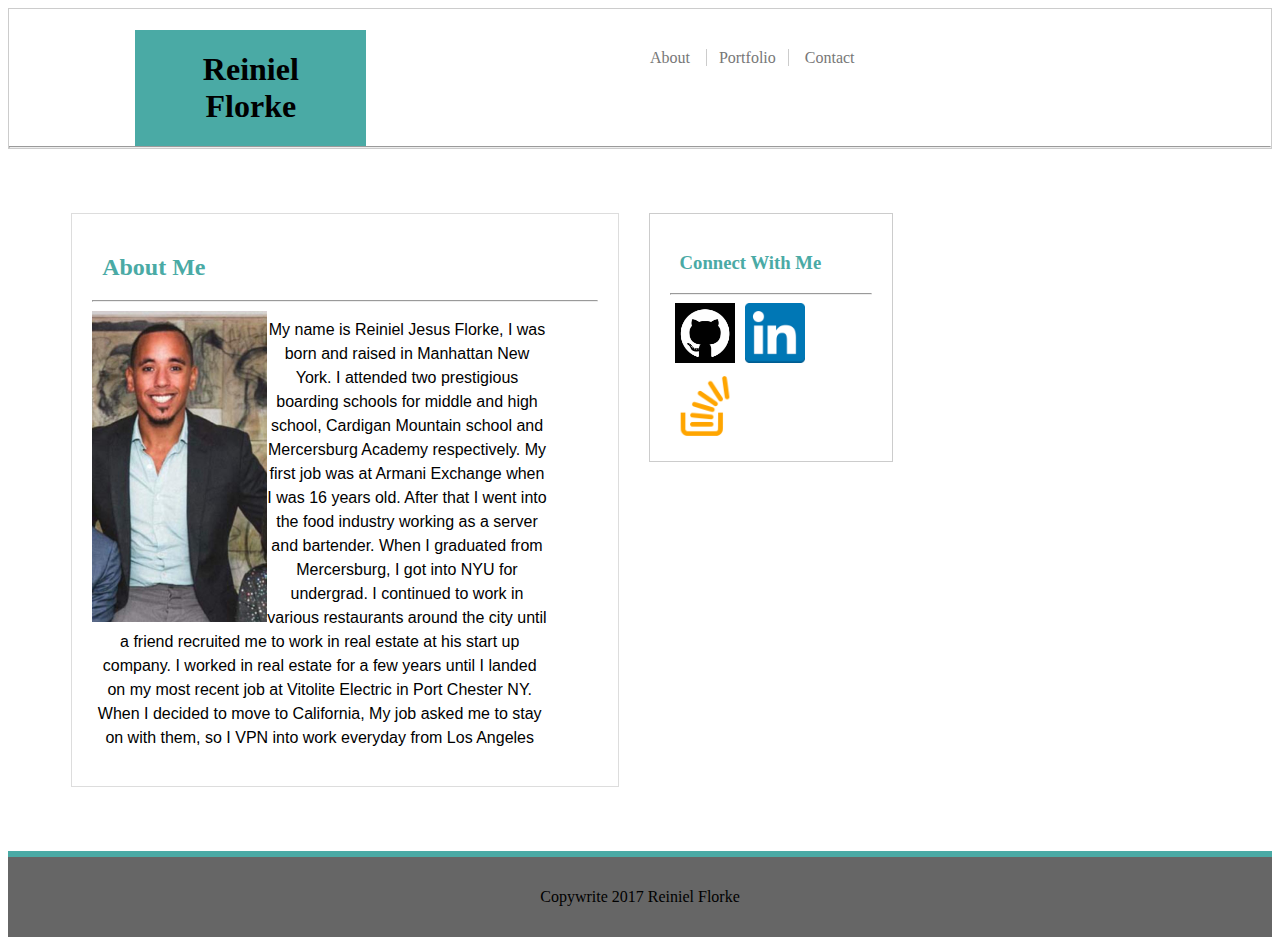
<file: index.html>
<!DOCTYPE html>
<html>
<head>
	<meta charset="UTF-8">
	<title>Reiniel Florke</title>
	<link rel="stylesheet" type="text/css" href="assets/css/style.css">
	
</head>
<section id="Header">
<body>
	<h1>Reiniel Florke</h1>

	<nav>
  		<a href="index.html" id="Nav1">About</a> 
  		<a href="portfolio1.html" id="Nav2">Portfolio</a> 
  		<a href="contact.html" id="Nav3">Contact</a> 
  		
	</nav>
	<hr>
</section>
<section id="Middle">
	<section id="About">
		<h2>About Me</h2>
		<hr>
		<img src="assets/images/Reiniel.jpg" align=left id="Reiniel">
		<p>My name is Reiniel Jesus Florke, I was born and raised in Manhattan New York. I attended two prestigious boarding schools for middle and high school, Cardigan Mountain school and Mercersburg Academy respectively. My first job was at Armani Exchange when I was 16 years old. After that I went into the food industry working as a server and bartender. When I graduated from Mercersburg, I got into NYU for undergrad. I continued to work in various restaurants around the city until a friend recruited me to work in real estate at his start up company. I worked in real estate for a few years until I landed on my most recent job at Vitolite Electric in Port Chester NY. When I decided to move to California, My job asked me to stay on with them, so I VPN into work everyday from Los Angeles</p>
		
	</section>
	<section id="Contact">
	<h3> Connect With Me</h3>
	<hr>
	<a href="https://github.com/Reignofel">
  		<img src="assets/images/Git.png" alt="Git" id="Git"></a>
	
	<a href="https://www.linkedin.com/in/reiniel-florke-0611b5133?trk=nav_responsive_tab_profile">
  		<img src="assets/images/Linkedin.png" alt="Linkedin" id="Link"></a>
		
	<a href="http://stackexchange.com/users/10068523/reiniel-jesus-florke">
  		<img src="assets/images/Stack.png" alt="Overstack" id="Stack"></a>
		
	</section>
</section>
<div class="line"></div>
<footer>Copywrite 2017 Reiniel Florke</footer>
</div>
</body>
</html>
</file>
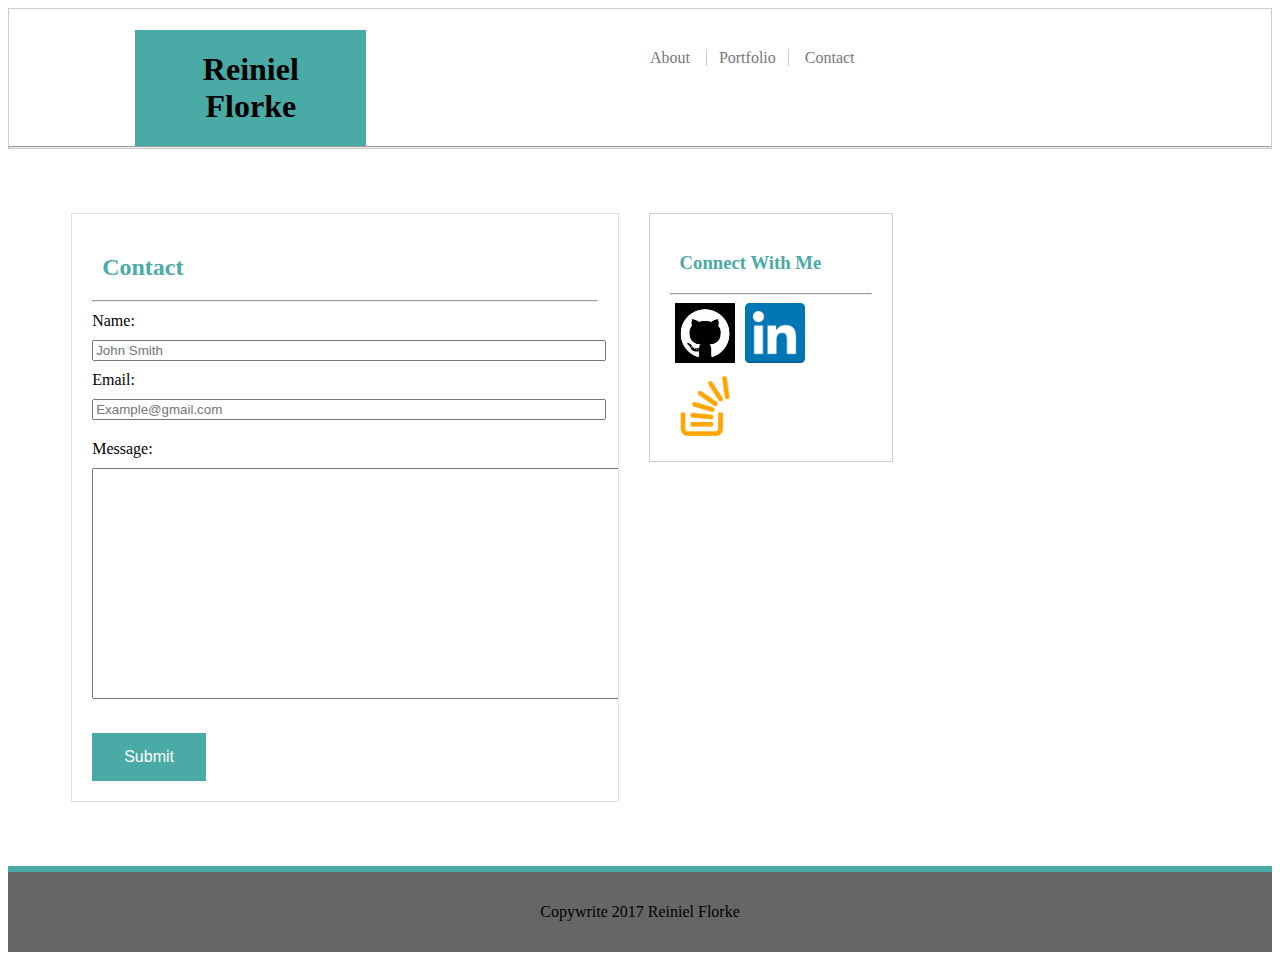
<file: contact.html>
<!DOCTYPE html>
<html>
<head>
	<meta charset="UTF-8">
	<title>Reiniel Florke</title>
	<link rel="stylesheet" type="text/css" href="assets/css/style.css">
	
</head>
<section id="Header">
<body>
	<h1>Reiniel Florke</h1>

	<nav>
  		<a href="index.html" id="Nav1">About</a> 
  		<a href="portfolio1.html" id="Nav2">Portfolio</a> 
  		<a href="contact.html" id="Nav3">Contact</a> 
  		
	</nav>
	<hr>
</section>
<section id="Middle">
	<section id="About">
		<h2>Contact</h2>
		<hr>
	<form class="Form">
    
     	<div id="label1">
            <label for="name" id="name1">Name:</label><br>
            <input id="name" type="text" placeholder="John Smith">
        </div>

        <div id="label2">
            <label for="Email" id="email1">Email:</label><br>
            <input id="email2"  type="Email" placeholder="Example@gmail.com" width="100">
        </div>
		<label for="message" id="message">Message:</label><br>
        <textarea name="message" rows="15" cols="73">

		</textarea>

       	<button type="submit" class="button">Submit</button>

        </div>
    	
		</form>
		
	</section>
	<section id="Contact">
	<h3> Connect With Me</h3>
	<hr>
	<a href="https://github.com/Reignofel">
  		<img src="assets/images/Git.png" alt="Git" id="Git"></a>
	
	<a href="https://www.linkedin.com/in/reiniel-florke-0611b5133?trk=nav_responsive_tab_profile">
  		<img src="assets/images/Linkedin.png" alt="Linkedin" id="Link"></a>
		
	<a href="http://stackexchange.com/users/10068523/reiniel-jesus-florke">
  		<img src="assets/images/Stack.png" alt="Overstack" id="Stack"></a>
		
	</section>
</section>
<div class="line"></div>
<footer>Copywrite 2017 Reiniel Florke</footer>
</div>
</body>
</html>
</file>
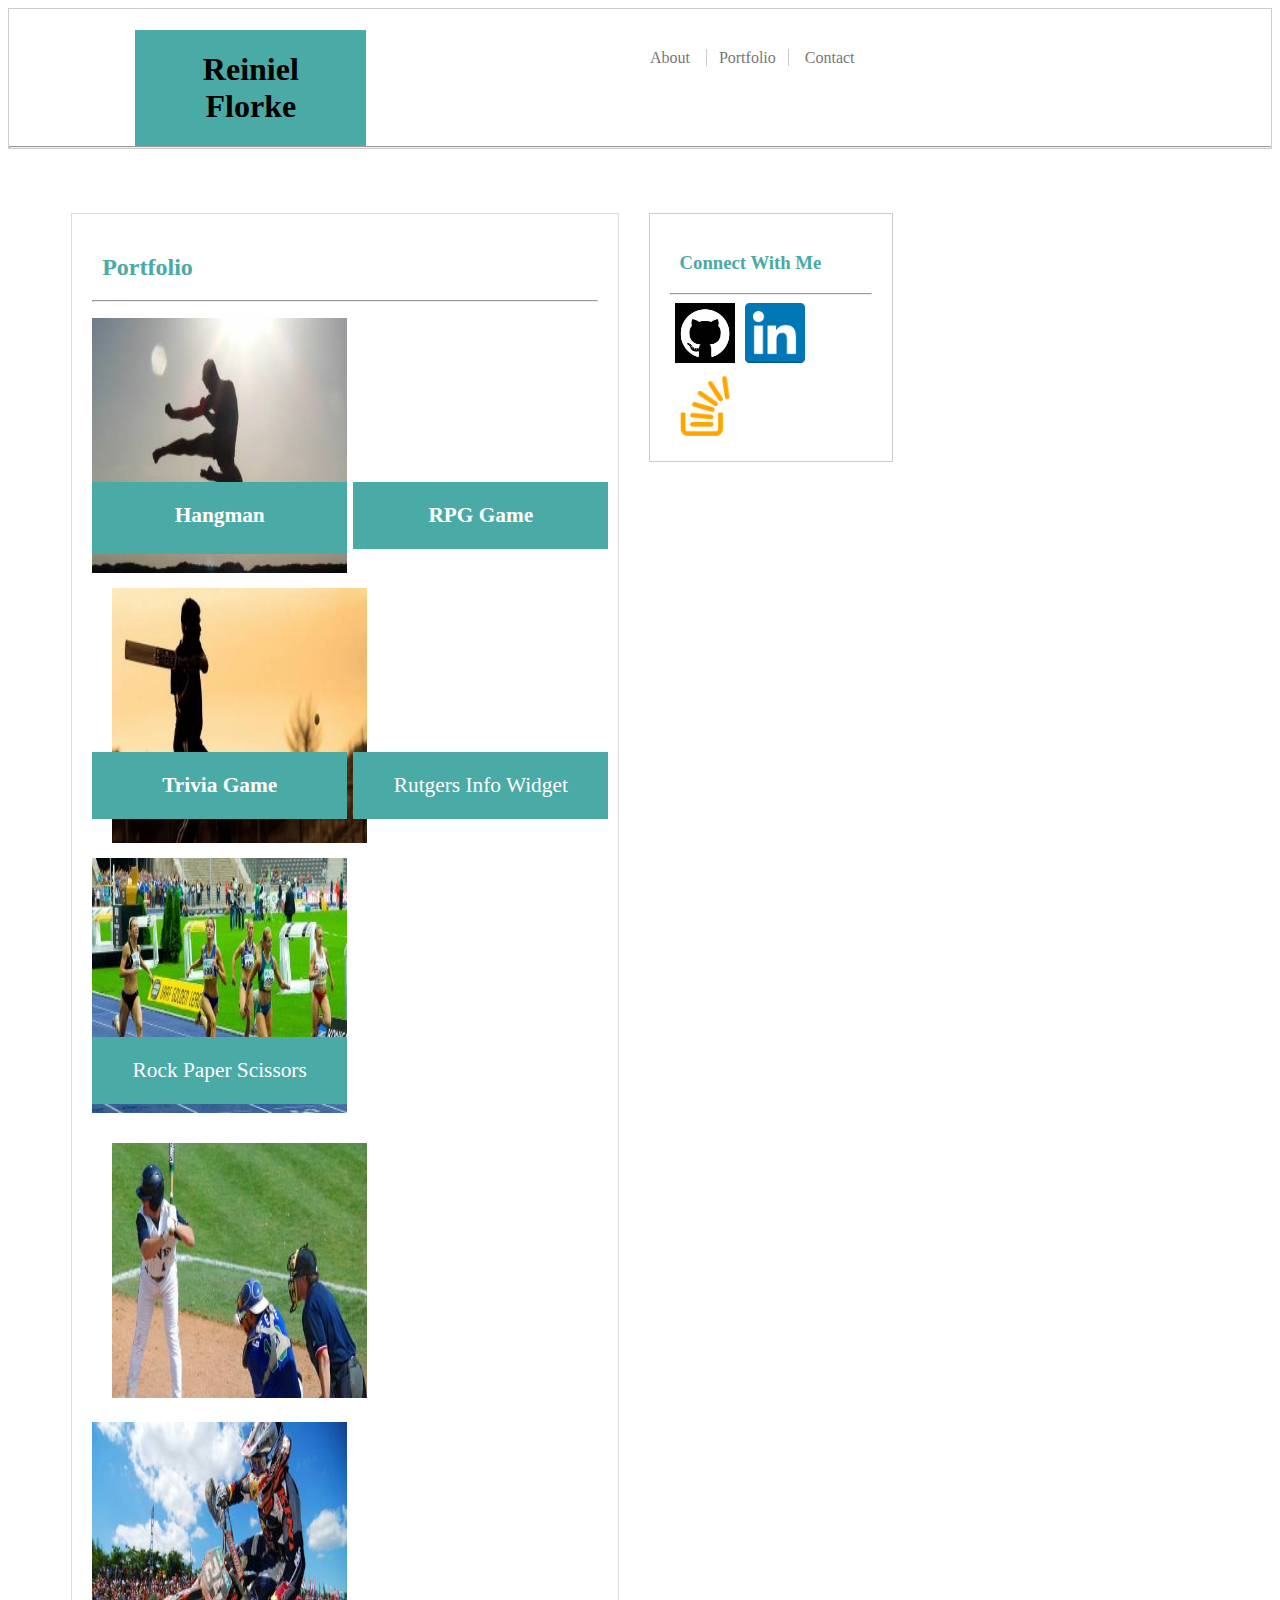
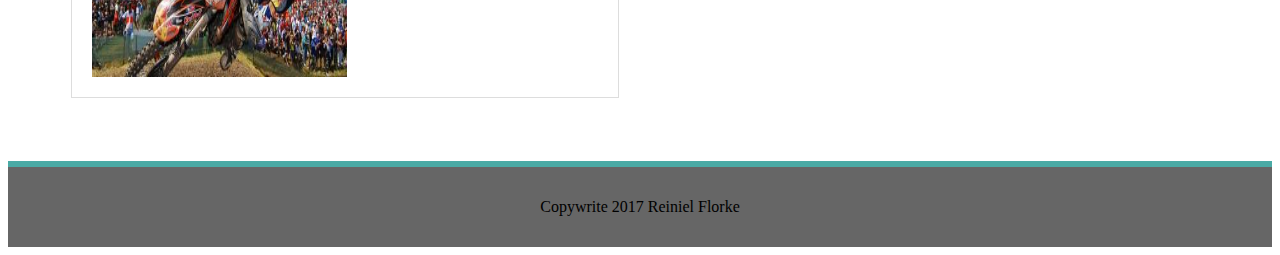
<file: portfolio.html>
<!DOCTYPE html>
<html>
<head>
	<meta charset="UTF-8">
	<title>Reiniel Florke</title>
	<link rel="stylesheet" type="text/css" href="assets/css/style.css">
	
</head>
<section id="Header">
<body>
	<h1>Reiniel Florke</h1>

	<nav>
  		<a href="index.html" id="Nav1">About</a> 
  		<a href="Portfolio.html" id="Nav2">Portfolio</a> 
  		<a href="contact.html" id="Nav3">Contact</a>  
  		
	</nav>
	<hr>
</section>
<section id="Middle">
	<section id="About">
		<h2>Portfolio</h2>
		<hr>
		<img src="assets/images/Portfolio1.jpeg" alt="Port1" id="Port1">
	<h4>Hangman</h4>
		<img src="assets/images/Portfolio2.jpeg" alt="Port2" id="Port2">
	<h5>RPG Game</h5>
		<img src="assets/images/Portfolio3.jpeg" alt="Port3" id="Port3">
	<h6>Trivia Game</h6>
		<img src="assets/images/Portfolio4.jpeg" alt="Port4" id="Port4">
	<h7 id="h7">Rutgers Info Widget</h7>
		<img src="assets/images/Portfolio5.jpeg" alt="Port5" id="Port5">
	<h8 id="h8">Rock Paper Scissors</h8>

	</section>
	<section id="Contact">
	<h3> Connect With Me</h3>
	<hr>
	<a href="https://github.com/Reignofel">
  		<img src="assets/images/Git.png" alt="Git" id="Git"></a>
	
	<a href="https://www.linkedin.com/in/reiniel-florke-0611b5133?trk=nav_responsive_tab_profile">
  		<img src="assets/images/Linkedin.png" alt="Linkedin" id="Link"></a>
		
	<a href="http://stackexchange.com/users/10068523/reiniel-jesus-florke">
  		<img src="assets/images/Stack.png" alt="Overstack" id="Stack"></a>
  		<br>
		
	</section>
</section>
<div class="line"></div>
<footer>Copywrite 2017 Reiniel Florke</footer>
</div>
</body>
</html>
</file>
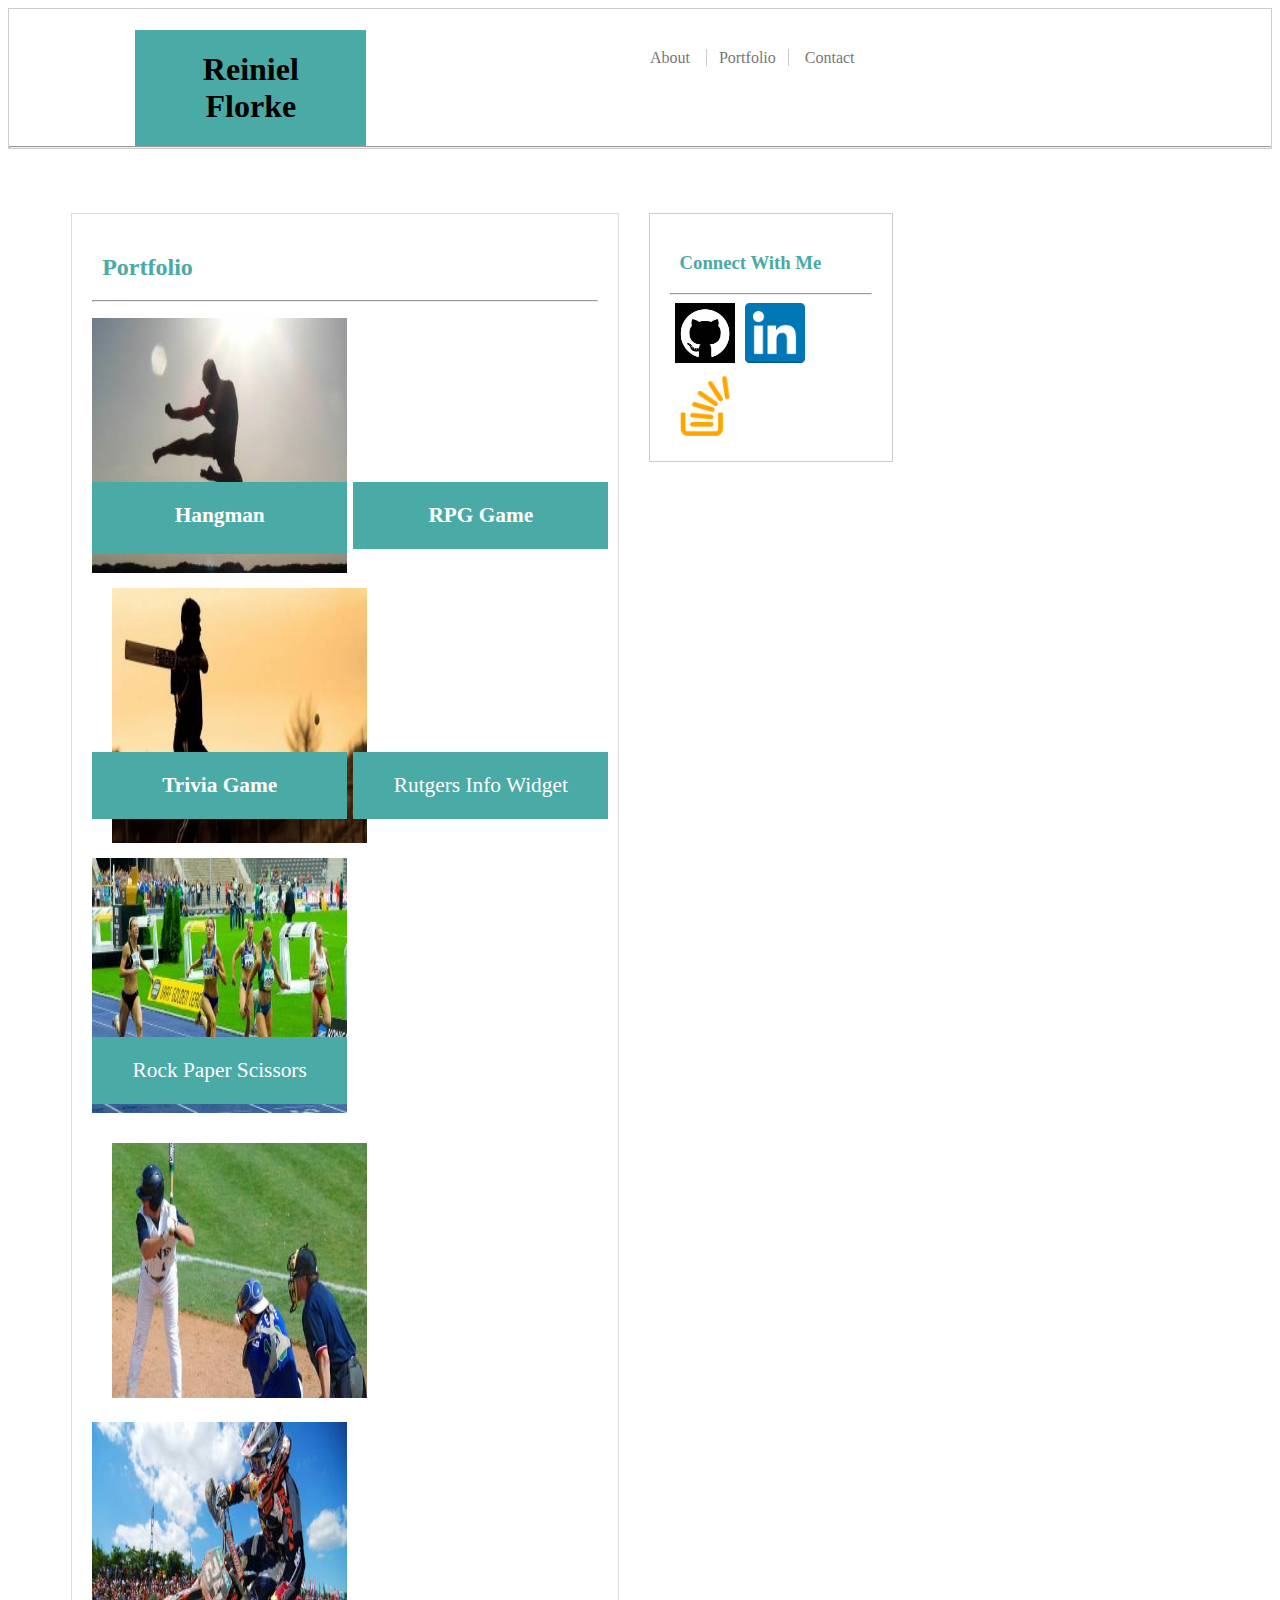
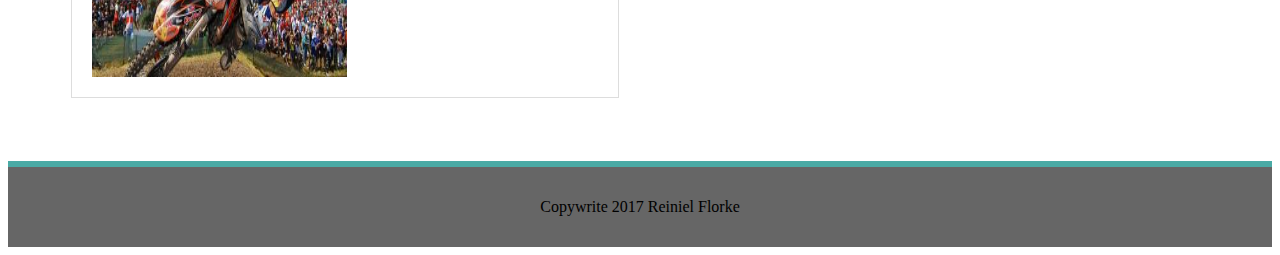
<file: portfolio1.html>
<!DOCTYPE html>
<html>
<head>
	<meta charset="UTF-8">
	<title>Reiniel Florke</title>
	<link rel="stylesheet" type="text/css" href="assets/css/style.css">
	
</head>
<section id="Header">
<body>
	<h1>Reiniel Florke</h1>

	<nav>
  		<a href="index.html" id="Nav1">About</a> 
  		<a href="portfolio1.html" id="Nav2">Portfolio</a> 
  		<a href="contact.html" id="Nav3">Contact</a>  
  		
	</nav>
	<hr>
</section>
<section id="Middle">
	<section id="About">
		<h2>Portfolio</h2>
		<hr>
		<img src="assets/images/Portfolio1.jpeg" alt="Port1" id="Port1">
	<h4>Hangman</h4>
		<img src="assets/images/Portfolio2.jpeg" alt="Port2" id="Port2">
	<h5>RPG Game</h5>
		<img src="assets/images/Portfolio3.jpeg" alt="Port3" id="Port3">
	<h6>Trivia Game</h6>
		<img src="assets/images/Portfolio4.jpeg" alt="Port4" id="Port4">
	<h7 id="h7">Rutgers Info Widget</h7>
		<img src="assets/images/Portfolio5.jpeg" alt="Port5" id="Port5">
	<h8 id="h8">Rock Paper Scissors</h8>

	</section>
	<section id="Contact">
	<h3> Connect With Me</h3>
	<hr>
	<a href="https://github.com/Reignofel">
  		<img src="assets/images/Git.png" alt="Git" id="Git"></a>
	
	<a href="https://www.linkedin.com/in/reiniel-florke-0611b5133?trk=nav_responsive_tab_profile">
  		<img src="assets/images/Linkedin.png" alt="Linkedin" id="Link"></a>
		
	<a href="http://stackexchange.com/users/10068523/reiniel-jesus-florke">
  		<img src="assets/images/Stack.png" alt="Overstack" id="Stack"></a>
  		<br>
		
	</section>
</section>
<div class="line"></div>
<footer>Copywrite 2017 Reiniel Florke</footer>
</div>
</body>
</html>
</file>
<file: assets/css/style.css>
h1 {
	border: 1px solid #4aaaa5;
	padding: 20px;
	background-color: #4aaaa5;
	width: 15%;
	text-align: center;
	margin-left: 10%;
	margin-bottom: 0px;
	float: left;
	font-family: Times;

}
nav{
	float: right;
	margin-top: 40px;
	margin-right: 33%;
}
#Header{
	overflow: auto;
	border: 1px solid #cccccc;
	background-color: #ffffff;

}
#Middle{
    background-image: url("http://www.designbolts.com/wp-content/uploads/2013/02/Cork-Grey-Seamless-Pattern-For-Website-Background.jpg");
   	height: cover;
   	width: cover;
   	margin-top: 0px;
    overflow: auto
}

#About{
	width: 50%;
	border: 1px solid #dddddd;
	text-align: center;
	padding: 20px;
	background-color: #ffffff;
	width: 40%;
	margin:5%;
	margin-right: 0;
	overflow: auto;
	float: left;
}
#Contact{
	width: 50%;
	border: 1px solid #cccccc;
	text-align: center;
	padding: 20px;
	background-color: #ffffff;
	width:16%;
	margin:5%;
	margin-right: 30%;
	margin-left:0;
	float: right;
}
h2{
	float: left;
	color: #4aaaa5;
	font-style: underline;
	padding-left: 10px;
	font-family: Times;


}

p{
	width: 90%;
	font-size: 16;
	font-family: Helvetica;
	line-height: 1.5;
}

img{
	float: left;
	margin-top: 9px;
}

hr { 
	clear: both;
    display: block;
    margin-top: 0.5em;
    margin-bottom: 0px;
    margin-left: auto;
    margin-right: auto;
    border-style: inset;
    border-width: 1px;
} 
h3{
	float: left;
	color: #4aaaa5;
	padding-left: 10px;
	font-family: Times;
}

footer{
	background-color: #666666;
	border: 1px solid #666666;
	padding: 30px;
	text-align: center;

}
.line{
	width: 99.85%;
    height: 4px;
    border: 1px solid #4aaaa5;
    background-color: #4aaaa5;

}
#Git{
	margin:5px;
	margin-top: 8px;
	width:60px;
	height:60px;
	border:0;
}
#Link{
	margin:5px;
	margin-top: 8px;
	width:60px;
	height:60px;
	border:0;
}
#Stack{
	margin:5px;
	margin-top: 8px;
	width:60px;
	height:60px;
	border:0;
}
a:link, a:visited {
	text-decoration: none;
	color: #777777;
}

#Nav1{
	padding-right: 16px;
	border-right: 1px solid #cccccc;
}

#Nav2{
	margin-left: 8px;
	margin-right: 8px;
}
#Nav3{
	padding-left: 16px;
	border-left: 1px solid #cccccc;

}
#Reiniel{
	width: 174.6px;
	height: 310.4px;
	border: 0;
}

.button{
	float: left;
    background-color: #4aaaa5;
    border: none;
    color: white;
    padding: 15px 32px;
    text-align: center;
    text-decoration: none;
    display: inline-block;
    font-size: 16px;
    margin-top: 30px;
    cursor: pointer;

}
#name1{
	float: left;
	text-align: left;
	margin-top: 10px;

}	


#name{
	width: 100%;
	margin-top: 10px;
	margin-bottom: 10px;
}


#email2{
	width: 100%;
	margin-top: 10px;
	margin-bottom: 10px;
	
}
#email1{
	float: left;
	text-align: left;}

#message{
	float: left;
	margin-top: 10px;
	margin-bottom: 10px;
}

#Port1{
	height: 255px;
	width: 255px;
	align-content: left;
	margin-top: 3%;
	position: relative;
	
}


#Port2{
	height: 255px;
	width: 255px;
	margin-top: 3%;
	margin-left: 20px;
	position: relative;
	
}

#Port3{
	height: 255px;
	width: 255px;
	align-content: left;
	margin-bottom: 15px;
	margin-top: 15px;
}

#Port4{
	height: 255px;
	width: 255px;
	margin-left: 20px;
	margin-bottom: 15px;
	margin-top: 15px;

	
}

#Port5{
	height: 255px;
	width: 255px;
	position: relative;
}

h4{
	float: left;
	color: white;
	font-size: 16pt;
	border: 1px solid #4aaaa5;
	background-color: #4aaaa5;
	padding: 20px;
	width: 213px;
	height: 30px;
	margin-top: 180px;
	position: absolute;
	

}

h5{
	float: right;
	color: white;
	font-size: 16pt;
	border: 1px solid #4aaaa5;
	background-color: #4aaaa5;
	padding: 20px;
	width: 213px;
	position: absolute;
	margin-left: 20.4%;
	margin-top: 180px;
	
}

h6{
	float: left;
	color: white;
	font-size: 16pt;
	border: 1px solid #4aaaa5;
	background-color: #4aaaa5;
	padding: 20px;
	width: 213px;
	position: absolute;
	margin-top: 450px;



}

#h7{
	display: block;
	color: white;
	font-size: 16pt;
	border: 1px solid #4aaaa5;
	background-color: #4aaaa5;
	padding: 20px;
	width: 213px;
	position: absolute;
	margin-top: 450px;
	margin-left: 20.4%;
}
#h8{
	display:block;
	color: white;
	font-size: 16pt;
	border: 1px solid #4aaaa5;
	background-color: #4aaaa5;
	padding: 20px;
	width: 213px;
	position: absolute;
	margin-top: 735px;
	
}
</file>
